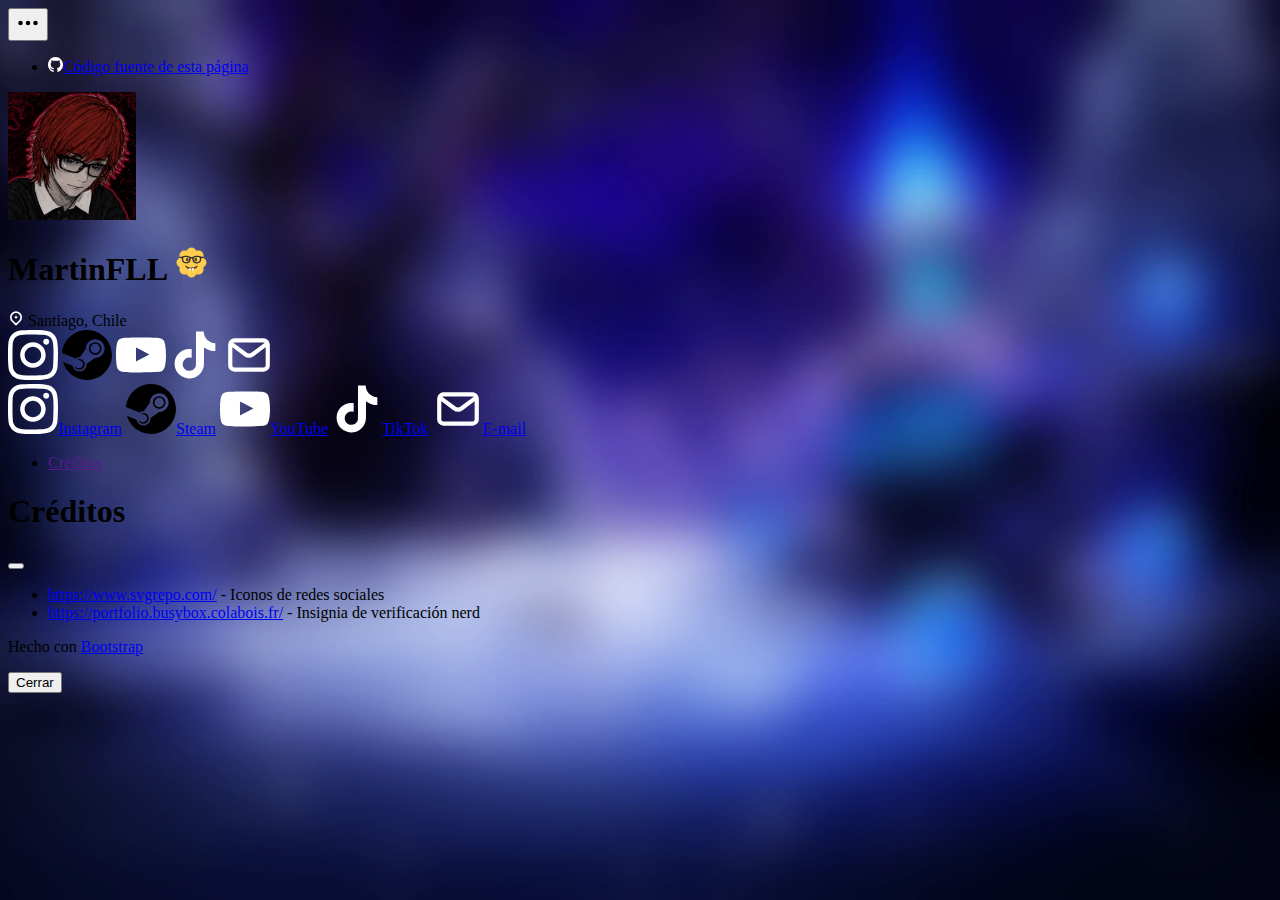
<file: index.html>
<!DOCTYPE html>
<html lang="es">
  <head>
    <meta charset="UTF-8" />
    <meta name="viewport" content="width=device-width, initial-scale=1.0" />
    <title>MartinFLL - Home</title>
    <!-- Bootstrap -->
    <link
      href="https://cdn.jsdelivr.net/npm/bootstrap@5.3.8/dist/css/bootstrap.min.css"
      rel="stylesheet"
      integrity="sha384-sRIl4kxILFvY47J16cr9ZwB07vP4J8+LH7qKQnuqkuIAvNWLzeN8tE5YBujZqJLB"
      crossorigin="anonymous"
    />
    <link rel="stylesheet" href="./assets/css/styles.css" />
  </head>
  <body data-bs-theme="dark" class="bg-dark-subtle">
    <main class="d-sm-flex justify-content-center align-items-center vh-100">
      <!-- Main container -->
      <div class="px-4 py-3 text-center rounded-5 shadow-lg border bg-black">
        <!-- Header -->
        <nav class="d-flex justify-content-end">
          <!-- Dropdown Top Right -->
          <div class="dropdown">
            <button
              type="button"
              class="btn"
              data-bs-toggle="dropdown"
              aria-expanded="false"
            >
              <svg
                xmlns="http://www.w3.org/2000/svg"
                width="24"
                height="24"
                fill="currentColor"
                class="bi bi-three-dots"
                viewBox="0 0 16 16"
              >
                <path
                  d="M3 9.5a1.5 1.5 0 1 1 0-3 1.5 1.5 0 0 1 0 3m5 0a1.5 1.5 0 1 1 0-3 1.5 1.5 0 0 1 0 3m5 0a1.5 1.5 0 1 1 0-3 1.5 1.5 0 0 1 0 3"
                />
              </svg>
            </button>
            <ul class="dropdown-menu dropdown-menu-start">
              <li>
                <a
                  class="dropdown-item icon-link"
                  href="https://github.com/MartinFLL/cl"
                  ><img
                    src="./assets/svg/github-142-svgrepo-com.svg"
                    alt="GitHub Logo"
                    class="mx-1"
                    height="15px"
                  />Código fuente de esta página</a
                >
              </li>
            </ul>
          </div>
        </nav>

        <!-- Container Perfil -->
        <section class="justify-content-center">
          <img
            class="d-block mx-auto mb-2 rounded-circle disable-image-drag"
            src="./assets/img/martinfll-pfp.png"
            alt="Foto de perfil de MartinFLL"
            height="128"
          />
          <h1
            class="fw-bold mb-0 d-flex align-items-center justify-content-center"
          >
            MartinFLL
            <img
              src="./assets/svg/verified-nerd-badge.svg"
              alt="Verified Badge"
              height="35px"
              class="disable-image-drag ms-1"
              data-bs-toggle="tooltip"
              data-bs-placement="bottom"
              data-bs-html="true"
              data-bs-title="Este usuario verificó que es un <b>nerd</b>. 🤓"
            />
          </h1>

          <!-- Container Ubicación -->
          <div
            class="d-flex container text-center justify-content-center mb-2"
            id="location"
          >
            <img
              src="./assets/svg/location-pin-svgrepo-com.svg"
              alt="Pin de Ubicación"
              height="16x"
              class="me-1 align-self-center"
            />
            <span class="lead">Santiago, Chile</span>
          </div>
        </section>

        <!-- Container iconos redes sociales -->
        <div class="col-lg-6 mx-auto container d-none d-sm-block">
          <div class="d-grid gap-2 d-sm-flex justify-content-sm-center">
            <!-- Instagram -->
            <a
              href="https://www.instagram.com/martinfllll"
              class="zoom link-underline-opacity-0 link-body-emphasis icon-link"
              target="_blank"
            >
              <img
                src="./assets/svg/instagram-167-svgrepo-com.svg"
                alt="Instagram Logo"
                height="50px"
                class="m-2"
            /></a>

            <!-- Steam -->
            <a
              href="https://steamcommunity.com/id/martinfll/"
              class="zoom link-underline-opacity-0 link-body-emphasis icon-link"
              target="_blank"
            >
              <img
                src="./assets/svg/steam-svgrepo-com.svg"
                alt="Steam Logo"
                height="50px"
                class="m-2"
            /></a>

            <!-- YouTube -->
            <a
              href="https://www.youtube.com/@MartinFLL"
              class="zoom link-underline-opacity-0 link-body-emphasis icon-link"
              target="_blank"
            >
              <img
                src="./assets/svg/youtube-168-svgrepo-com.svg"
                alt="YouTube Logo"
                height="50px"
                class="m-2"
            /></a>

            <!-- TikTok -->
            <a
              href="https://www.tiktok.com/@martinfll"
              class="zoom link-underline-opacity-0 link-body-emphasis icon-link"
              target="_blank"
            >
              <img
                src="./assets/svg/tiktok-svgrepo-com.svg"
                alt="TikTok Logo"
                height="50px"
                class="m-2"
            /></a>

            <!-- E-mail -->
            <a
              href="mailto:contacto@martinfll.cl"
              class="zoom link-underline-opacity-0 link-body-emphasis icon-link"
            >
              <img
                src="./assets/svg/email-svgrepo-com.svg"
                alt="E-mail Icon"
                height="50px"
                class="m-2"
            /></a>
          </div>
        </div>

        <!-- Container iconos redes sociales VERSIÓN CELULAR (Siento que la implementación ta ahí nomás...) (Retiro lo dicho, gracias ChatGPT...) -->
        <div class="d-grid d-sm-none gap-2 row mt-4">
          <!-- Instagram -->
          <a
            href="https://www.instagram.com/martinfllll"
            class="btn border rounded-3 d-flex align-items-center position-relative col p-3 link-body-emphasis"
            target="_blank"
            role="button"
          >
            <img
              src="./assets/svg/instagram-167-svgrepo-com.svg"
              alt="Instagram Logo"
              height="50px"
              class="position-absolute start-0 ms-3"
            /><span class="h2 mx-auto my-auto p-1">Instagram</span></a
          >

          <!-- Steam -->
          <a
            href="https://steamcommunity.com/id/martinfll/"
            class="btn border rounded-3 d-flex align-items-center position-relative col p-3 link-body-emphasis"
            target="_blank"
            role="button"
          >
            <img
              src="./assets/svg/steam-svgrepo-com.svg"
              alt="Steam Logo"
              height="50px"
              class="position-absolute start-0 ms-3"
            /><span class="h2 mx-auto my-auto p-1">Steam</span></a
          >
          <!-- YouTube -->
          <a
            href="https://www.youtube.com/@MartinFLL"
            class="btn border rounded-3 d-flex align-items-center position-relative col p-3 link-body-emphasis"
            target="_blank"
            role="button"
          >
            <img
              src="./assets/svg/youtube-168-svgrepo-com.svg"
              alt="YouTube Logo"
              height="50px"
              class="position-absolute start-0 ms-3"
            /><span class="h2 mx-auto my-auto p-1">YouTube</span></a
          >

          <!-- TikTok -->
          <a
            href="https://www.tiktok.com/@martinfll"
            class="btn border rounded-3 d-flex align-items-center position-relative col p-3 link-body-emphasis"
            target="_blank"
            role="button"
          >
            <img
              src="./assets/svg/tiktok-svgrepo-com.svg"
              alt="TikTok Logo"
              height="50px"
              class="position-absolute start-0 ms-3"
            /><span class="h2 mx-auto my-auto p-1">TikTok</span></a
          >

          <!-- E-mail -->
          <a
            href="mailto:contacto@martinfll.cl"
            class="btn border rounded-3 d-flex align-items-center position-relative col p-3 link-body-emphasis"
            role="button"
          >
            <img
              src="./assets/svg/email-svgrepo-com.svg"
              alt="E-mail Icon"
              height="50px"
              class="position-absolute start-0 ms-3"
            /><span class="h2 mx-auto my-auto p-1">E-mail</span></a
          >
        </div>

        <!-- Footer -->
        <footer class="pt-3">
          <ul
            class="nav justify-content-sm-end justify-content-center border-top"
          >
            <!-- Botón Créditos -->
            <li class="nav-item lead">
              <a
                href=""
                class="nav-link icon-link px-2 mt-1 pb-1 position-relative"
                target="_blank"
                data-bs-toggle="modal"
                data-bs-target="#creditsModal"
                >Créditos
              </a>
            </li>
          </ul> 
        </footer>
      </div>

      <!-- Modal Créditos -->
      <aside>
        <div
          class="modal fade"
          id="creditsModal"
          tabindex="-1"
          aria-labelledby="creditsModal"
          aria-hidden="true"
        >
          <div class="modal-dialog modal-lg modal-fullscreen-md-down">
            <div class="modal-content">
              <div class="modal-header">
                <!-- Título del modal -->
                <h1 class="modal-title fs-5" id="creditsModal">Créditos</h1>
                <button
                  type="button"
                  class="btn-close"
                  data-bs-dismiss="modal"
                  aria-label="Close"
                ></button>
              </div>
              <!-- Modal Body -->
              <div class="modal-body p-0 m-0">
                <ul class="list-group list-group-flush">
                  <li class="list-group-item">
                    <a href="https://www.svgrepo.com/"
                      >https://www.svgrepo.com/</a
                    >
                    - Iconos de redes sociales
                  </li>
                  <li class="list-group-item">
                    <a href="https://portfolio.busybox.colabois.fr/"
                      >https://portfolio.busybox.colabois.fr/</a
                    >
                    - Insignia de verificación nerd
                  </li>
                </ul>
              </div>
              <div class="modal-footer">
                <p>
                  Hecho con <a href="https://getbootstrap.com/">Bootstrap</a>
                </p>
                <button
                  type="button"
                  class="btn btn-secondary"
                  data-bs-dismiss="modal"
                >
                  Cerrar
                </button>
              </div>
            </div>
          </div>
        </div>
      </aside>
    </main>
    <!-- Bootstrap JS -->
    <script
      src="https://cdn.jsdelivr.net/npm/bootstrap@5.3.8/dist/js/bootstrap.bundle.min.js"
      integrity="sha384-FKyoEForCGlyvwx9Hj09JcYn3nv7wiPVlz7YYwJrWVcXK/BmnVDxM+D2scQbITxI"
      crossorigin="anonymous"
    ></script>
    <!-- Custom JS -->
    <script src="./assets/js/script.js"></script>
  </body>
</html>
</file>
<file: assets/css/styles.css>
/* CSS Reset */
/* * {
  padding: 0px;
  margin: 0px;
} */

/* https://www.w3schools.com/howto/howto_css_zoom_hover.asp */
.zoom {
  transition: transform 0.2s; /* Animation */
  margin: 0 auto;
}

.zoom:hover {
  transform: scale(
    1.15
  ); /* (150% zoom - Note: if the zoom is too large, it will go outside of the viewport) */
}

body {
  background-image: url(../img/backgrounds/frostnite-background.webp);
  background-position: center;
  background-size: cover;
  background-attachment: fixed;
}

.disable-image-drag {
  -webkit-user-drag: none;
  user-select: none;
  -moz-user-select: none;
  -webkit-user-select: none;
  -ms-user-select: none;
}

.container-blur-black {
  backdrop-filter: blur(50px);
  background-color: oklab(0% 0 0 / 0.775);
}
</file>
